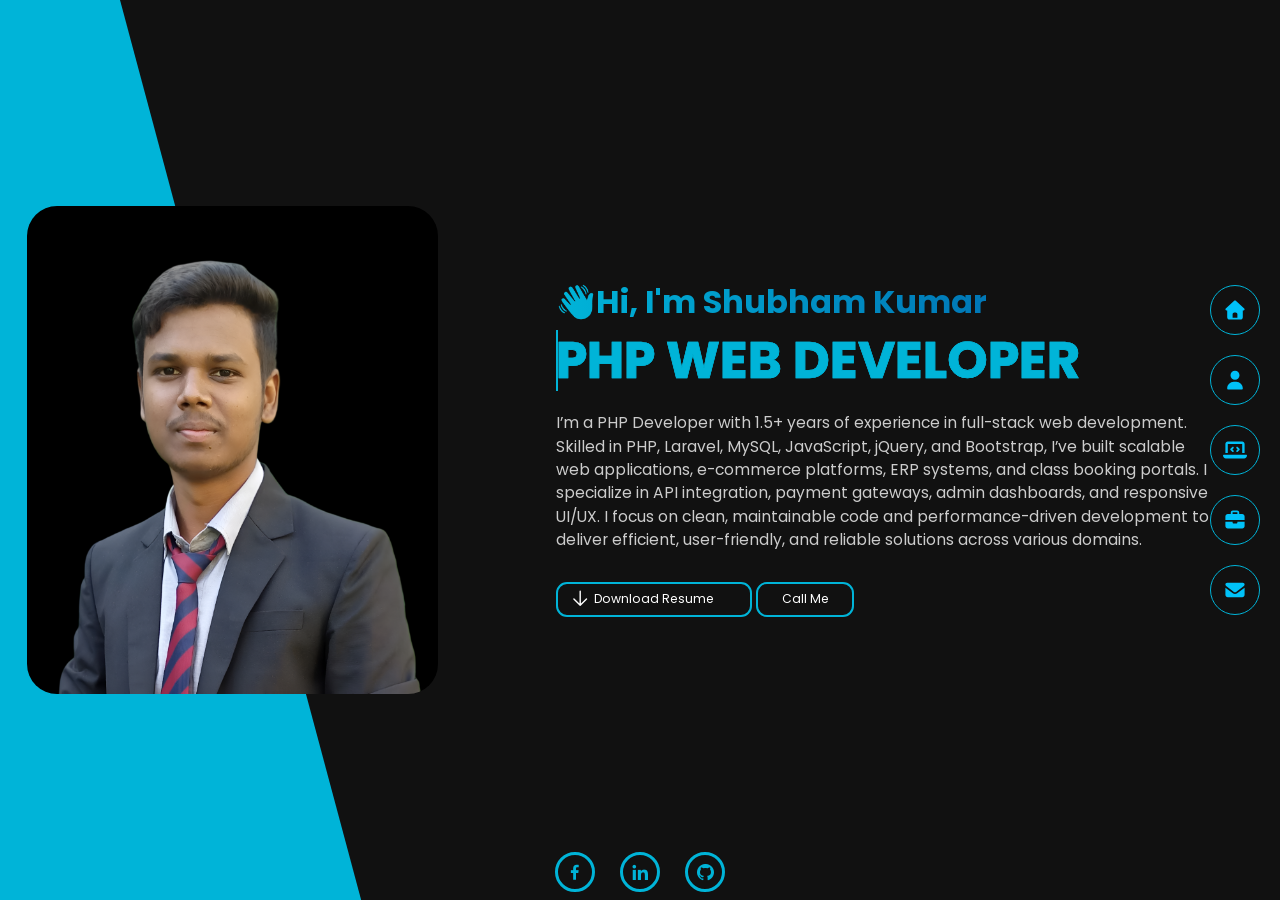
<file: index.html>
<!DOCTYPE html>
<html lang="en">

<head>
    <meta charset="UTF-8" />
    <meta name="viewport" content="width=device-width, initial-scale=1.0" />
    <title>Shubham Kumar Portfolio</title>
    <link rel="stylesheet" href="assets/css/bootstrap.min.css">
    <link rel="stylesheet" href="assets/css/bootstrap-grid.css">
    <link rel="stylesheet" href="assets/css/style.css">
    <link href='https://unpkg.com/boxicons@2.1.4/css/boxicons.min.css' rel='stylesheet'>
    <link href="https://fonts.googleapis.com/css2?family=Poppins:wght@400;600;700&display=swap" rel="stylesheet">
    <link rel="stylesheet" href="https://cdnjs.cloudflare.com/ajax/libs/font-awesome/6.5.0/css/all.min.css">


</head>

<body>
    <div class="sidebar background_added">
        <div class="icon" onclick="showSection('main')">
            <img src="assets/images/icon/house-solid-full.svg" alt="Home Icon" width="24" height="24">

            <span>
                <div class="upperside_arrow"><img src="assets/images/caret-up-fill.svg" alt=""></div>
                Home
            </span>
        </div>
        <div class="icon" onclick="showSection('about')">
            <img src="assets/images/icon/user-solid-full.svg" alt="aobut Icon" width="24" height="24">
            <span>
                <div class="upperside_arrow"><img src="assets/images/caret-up-fill.svg" alt=""></div>
                About
            </span>
        </div>
        <div class="icon" onclick="showSection('skills')">
            <img src="assets/images/icon/laptop-code-solid-full.svg" alt="skills Icon" width="24" height="24">
            <span>
                <div class="upperside_arrow"><img src="assets/images/caret-up-fill.svg" alt=""></div>
                Skills
            </span>
        </div>
        <div class="icon" onclick="showSection('experience')">
            <img src="assets/images/icon/briefcase-solid-full.svg" alt="Experience Icon" width="24" height="24">
            <span>
                <div class="upperside_arrow1"><img src="assets/images/caret-up-fill.svg" alt=""></div>
                Experience
            </span>
        </div>
        <div class="icon" onclick="showSection('contact')">
            <img src="assets/images/icon/envelope-solid-full.svg" alt="contact Icon" fill="white" width="24"
                height="24">
            <span>
                <div class="upperside_arrow"><img src="assets/images/caret-up-fill.svg" alt=""></div>
                Contact
            </span>
        </div>
    </div>
    <div class="home-section">
        <div class="main-section" id="main">
            <div class="row">
                <div class="col-6 col-lg-4 mx-auto col_responsive">
                    <div class="profile-img-container">
                        <img src="assets/images/shubham-image.png" alt="Steve Milner" />
                    </div>
                </div>
                <div class="col-12 col-md-10 col-lg-7 mx-auto laptop_responsive">
                    <div class="info home-content">
                        <h2><span>👋Hi, I'm Shubham Kumar</span></h2>
                        <div class="text-animate">
                            <h1>PHP WEB DEVELOPER</h1>
                        </div>
                        <p>
                            I’m a PHP Developer with 1.5+ years of experience in full-stack web development. Skilled in
                            PHP, Laravel, MySQL, JavaScript, jQuery, and Bootstrap, I’ve built scalable web
                            applications, e-commerce platforms, ERP systems, and class booking portals. I specialize in
                            API integration, payment gateways, admin dashboards, and responsive UI/UX. I focus on clean,
                            maintainable code and performance-driven development to deliver efficient, user-friendly,
                            and reliable solutions across various domains.
                        </p>
                        <!-- <a href="#about" class="btn-custom" onclick="showSection('about')">MORE ABOUT ME →</a> -->
                        <button class="custom-main-button">
                            <svg xmlns="http://www.w3.org/2000/svg" fill="none" viewBox="0 0 24 24" stroke-width="1.5"
                                stroke="currentColor" class="arrow-icon-down">
                                <path stroke-linecap="round" stroke-linejoin="round"
                                    d="M12 4.5v15m0 0l6.75-6.75M12 19.5l-6.75-6.75" />
                            </svg>
                            <a href="shubham_kumar.pdf" download>
                                <div class="custom-button-label">
                                    Download Resume
                                </div>
                            </a>
                        </button>
                        <button class="custom-main-button call-main-button">

                            <a href="tel:8882275881">
                                <div class="custom-button-label">
                                    Call Me
                                </div>
                            </a>
                        </button>
                    </div>
                </div>
                <div class="col-12">
                    <div class="socical_media">
                        <div class="home-sci">
                            <a href="https://www.facebook.com/shubham12301"><i class='bx bxl-facebook'></i></a>
                            <a href="https://www.linkedin.com/in/shubhamkumar8102/"><i class='bx bxl-linkedin'></i></a>
                            <a href="https://github.com/shubhamkumar7482"><i class='bx bxl-github'></i></a>
                        </div>
                        <div class="home-imgHover"></div>
                    </div>
                </div>
            </div>
            <div class="background-design"></div>
        </div>
    </div>

    <div class="sidebar background_added " style="display: none;">
        <div class="icon" onclick="showSection('main')">
            <img src="assets/images/icon/house-solid-full.svg" alt="Home Icon" width="24" height="24">
            <span>Home</span>
        </div>
        <div class="icon" onclick="showSection('about')">
            <img src="assets/images/icon/user-solid-full.svg" alt="aobut Icon" width="24" height="24">
            <span>About</span>
        </div>
        <div class="icon" onclick="showSection('skills')">
            <img src="assets/images/icon/laptop-code-solid-full.svg" alt="skills Icon" width="24" height="24">
            <span>Skills</span>
        </div>
        <div class="icon" onclick="showSection('experience')">
            <img src="assets/images/icon/briefcase-solid-full.svg" alt="Experience Icon" width="24" height="24">
            <span>Experience</span>
        </div>
        <div class="icon" onclick="showSection('contact')">
            <img src="assets/images/icon/envelope-solid-full.svg" alt="contact Icon" fill="white" width="24"
                height="24">
            <span>Contact</span>
        </div>
    </div>

    <section id="about">
        <div class="about_header">About Me</div>

        <div class="about-section">
            <!-- Timeline Box -->
            <div class="timeline-box">
                <div class="timeline-step">
                    <h5> Personal Introduction</h5>
                    <small><b>Name : </b> Shubam kumar </small> <br>
                    <small><b>Designation : </b> Full Stack Web Developer | PHP & Laravel Specialist</small><br>
                    <small><b>Location : </b> Delhi, India</small>
                </div>
                <div class="timeline-step">
                    <h5>Education</h5>
                    <small><b>BCA </b>| Asian School Of Business (CCSU) , Noida - ( 2020-2023 )</small> <br>
                    <small><b>XII ( BSEB ) </b>| Govt. Inter college, Katihar - ( 2018 - 2020 )</small><br>
                    <small><b>X ( BSEB ) </b> | Utkarmit Madhyamik school, Katihar</small>
                </div>
                <div class="timeline-step">
                    <h5>Experience</h5>
                    <small>Software Engineer - PHP | Maxtra Technologies ,Noida - ( July 2025 – Nov 2025 )</small>
                    <br>

                    <small>PHP Developer | VR Digital Solutions ( Janak Puri, Delhi ) - (Oct.‘23 - Dec. ‘24) </small>
                    <br>
                    <small>Web Developer Intern | Webscruise Technology For Innovators, Noida - (Oct‘22 - Feb ‘23)
                    </small>
                </div>
                <div class="timeline-step">
                    <h5>SKILLS</h5>
                    <small><b>Programming Language: </b> PHP, JavaScript, HTML5 , CSS3</small> <br>
                    <small><b>Libraries/Frameworks: </b> Bootstrap, Laravel, jQuery</small> <br>
                    <small><b>Tools/Platforms: </b> Visual Studio code, GitHub, Office, Figma</small> <br>
                    <small><b>Database: </b> MySQL database</small><br>
                    <small><b>Other: </b> API Integration, Payment Gateways (Razorpay, Instamojo), Responsive
                        Design</small>
                </div>
            </div>

            <!-- About Text Box -->
            <div class="about-text">
                <!-- Highlights with Counter -->
                <div class="highlight-boxes">
                    <div class="highlight">
                        <div class="number_about">
                            <div class="counter" data-target="2">0</div>
                            <div class="counter_icon">+</div>
                        </div>
                        <h4>Experience</h4>
                    </div>
                    <div class="highlight">
                        <div class="number_about">
                            <div class="counter" data-target="20">0</div>
                            <div class="counter_icon">+</div>
                        </div>
                        <h4>Projects</h4>
                    </div>
                    <div class="highlight">
                        <div class="number_about">
                            <div class="counter" data-target="15">0</div>
                            <div class="counter_icon">+</div>
                        </div>
                        <h4>API Integration</h4>
                    </div>
                    <div class="highlight">
                        <div class="number_about">
                            <div class="counter" data-target="100">0</div>
                            <div class="counter_icon">+</div>
                        </div>
                        <h4>Clean Code</h4>
                    </div>
                </div>
            </div>
        </div>

        <script>
            // Counter Animation
            const counters = document.querySelectorAll('.counter');
            counters.forEach(counter => {
                counter.innerText = '0';
                const updateCounter = () => {
                    const target = +counter.getAttribute('data-target');
                    const current = +counter.innerText;
                    const increment = target / 100;

                    if (current < target) {
                        counter.innerText = `${Math.ceil(current + increment)}`;
                        setTimeout(updateCounter, 20);
                    } else {
                        counter.innerText = target;
                    }
                };
                updateCounter();
            });
        </script>
    </section>

    <section id="skills" class="skills-modern-section">
        <h2>My Skills</h2>
        <div class="skills-modern-grid">
            <div class="skill-glass-card" title="3+ years experience with server-side logic">
                <div class="icon"><i class="fab fa-php"></i></div>
                <p>PHP</p>
            </div>
            <div class="skill-glass-card" title="Advanced Laravel app development">
                <div class="icon"><i class="fab fa-laravel"></i></div>
                <p>Laravel</p>
            </div>
            <div class="skill-glass-card" title="JavaScript logic, DOM, fetch API">
                <div class="icon"><i class="fab fa-js"></i></div>
                <p>JavaScript</p>
            </div>
            <div class="skill-glass-card" title="jQuery selectors, AJAX, UI effects">
                <div class="icon"><i class="fas fa-code"></i></div>
                <p>jQuery</p>
            </div>
            <div class="skill-glass-card" title="Semantic HTML and structure">
                <div class="icon"><i class="fab fa-html5"></i></div>
                <p>HTML</p>
            </div>
            <div class="skill-glass-card" title="Responsive design and styling">
                <div class="icon"><i class="fab fa-css3-alt"></i></div>
                <p>CSS</p>
            </div>
            <div class="skill-glass-card" title="UI components and grid system">
                <div class="icon"><i class="fab fa-bootstrap"></i></div>
                <p>Bootstrap</p>
            </div>
            <div class="skill-glass-card" title="Microsoft Word, Excel, PowerPoint">
                <div class="icon"><i class="fas fa-file-alt"></i></div>
                <p>MS Office</p>
            </div>
            <div class="skill-glass-card" title="Microsoft Word, Excel, PowerPoint">
                <div class="icon"><i class="fas fa-file-alt"></i></div>
                <p>MySQLi</p>
            </div>
            <div class="skill-glass-card" title="Microsoft Word, Excel, PowerPoint">
                <div class="icon"><i class="fas fa-file-alt"></i></div>
                <p>Git Hub</p>
            </div>

        </div>
    </section>

    <section id="experience">
        <h1>My Experience</h1>
        <div class="timeline">

            <div class="timeline-item">
                <div class="content">
                    <h3>Software Engineer - PHP </h3>
                    <span>July 2025 – Nov 2025 | Maxtra Technologies ,Noida </span>
                    <p>
                        Developed a complete MLM system with modules for User, Wallet, KYC, E-Shop, Offers, Withdrawal,
                        Fund Requests, and Query Management.
                        Focused on modular architecture, database optimization, and secure transaction handling
                        Tech Stack: PHP, MySQLi, AJAX, JavaScript, Bootstrap, HTML, CSS.


                    </p>
                </div>
            </div>

            <div class="timeline-item">
                <div class="content">
                    <h3>PHP Developer</h3>
                    <span>Oct 2023 – May 2025 | VR Digital Solutions, Janak Puri, Delhi</span>
                    <p>
                        Worked on complex web projects using PHP and Laravel. Built secure, dynamic applications,
                        integrated APIs,
                        handled payment gateways (Razorpay, Instamojo), and developed admin dashboards for ERP and
                        appraisal systems.
                    </p>
                </div>
            </div>

            <div class="timeline-item">
                <div class="content">
                    <h3>Web Developer Intern</h3>
                    <span>Oct 2022 – Feb 2023 | Webscruise Technology For Innovators, Noida</span>
                    <p>
                        Developed static and dynamic websites using PHP, JavaScript, jQuery, HTML, CSS, and MySQL.
                        Gained practical
                        experience in e-commerce website development and custom backend functionality.
                    </p>
                </div>
            </div>

        </div>
    </section>

    <section id="contact" class="modern-contact-section">
        <h2>Get In Touch</h2>


        <div class="modern-contact-wrapper">
            <!-- Contact Info -->
            <div class="contact-info-box">
                <h3>Contact Info</h3>
                <p><i class="fas fa-envelope"></i> &nbsp;shubhamkumar24023@gmail.com</p>
                <p><i class="fas fa-phone"></i> &nbsp;+91 9220839287</p>
                <p><i class="fas fa-map-marker-alt"></i> &nbsp;New Mahavir Nagar, Delhi, 110018</p>
                <div class="social-links">
                    <a href="https://www.linkedin.com/in/shk29" target="_blank"><i class="fab fa-linkedin"></i></a>
                    <a href="https://github.com/shubhamkumar7482" target="_blank"><i class="fab fa-github"></i></a>
                    <a href="https://shubhamkumar7482.github.io/My-Portfolio/" target="_blank"><i
                            class="fas fa-globe"></i></a>
                </div>
            </div>



            <!-- Contact Form -->
            <div class="modern-contact-container">
                <form class="modern-contact-form" onsubmit="submitContactForm(event)">
                    <div class="input-group">
                        <input type="text" name="name" required />
                        <label>Your Name</label>
                        <i class="fas fa-user"></i>
                    </div>
                    <div class="input-group">
                        <input type="email" name="email" required />
                        <label>Your Email</label>
                        <i class="fas fa-envelope"></i>
                    </div>
                    <div class="input-group">
                        <textarea name="message" rows="4" required></textarea>
                        <label>Your Message</label>
                        <i class="fas fa-comment-dots"></i>
                    </div>
                    <button type="submit"><i class="fas fa-paper-plane"></i> Send</button>
                </form>
            </div>
        </div>
    </section>

    <script src="assets/js/script.js"></script>
</body>

</html>
</file>
<file: assets/css/style.css>
* {
      margin: 0;
      padding: 0;
      box-sizing: border-box;
  }

  body {
      font-family: 'Poppins', sans-serif;
      background-color: #111;
      color: #fff;
      overflow-x: hidden;

  }

  :root {
      --bg-color: #081b29;
      --second-bg-color: #112e42;
      /* --text-color: #ededed; */
      /* --main-color: #00b4d8; */
      --main-color: #00b4d8;
      */ --primary-bg: #0D1117;
      --primary-accent: #00b4d8;
      --secondary-accent: #0077B6;
      --text-color: #E0E0E0;
      --card-bg: #1e1e1e;
      --hover-glow: #48CAE4;
      --error-color: #F94144;
  }


  .main-section {
      display: flex;
      min-height: 100vh;
      /* padding: 40px; */
      align-items: center;
  }

  .profile-img-container {
      flex: 1;
      /* max-width: 400px; */
      background: #000;
      border-radius: 30px;
      overflow: hidden;
      /* box-shadow: 0 0 15px rgba(255, 193, 7, 0.4); */
  }

  .profile-img-container img {
      width: 100%;
      display: block;
  }

  .info {
      flex: 2;
      padding: 40px;
  }

  .info h2 span {
      color: #00b4d8;
      font-weight: bold;
  }

  .info h1 {
      font-size: 3rem;
      font-weight: 800;
  }

  .info p {
      color: #ccc;
      margin-top: 20px;
      margin-bottom: 30px;
      font-size: .975em;
      /* text-align: justify; */
  }

  .btn-custom {
      border: 2px solid #00b4d8;
      border-radius: 30px;
      padding: 10px 25px;
      color: #fff;
      background: transparent;
      text-decoration: none;
      transition: 0.3s;
  }

  .btn-custom:hover {
      background-color: #00b4d8;
      color: #000;
  }

  .sidebar {
      position: fixed;
      right: 20px;
      top: 50%;
      transform: translateY(-50%);
      display: flex;
      flex-direction: column;
      gap: 20px;
      z-index: 999;
  }

  .sidebar .icon {
      width: 50px;
      height: 50px;
      background-color: #111111;
      color: #fff;
      display: flex;
      align-items: center;
      justify-content: center;
      border-radius: 50%;
      position: relative;
      cursor: pointer;
      transition: all 0.7s ease-in-out;
      border: 1px solid #00b4d8;
  }

  .sidebar .icon:hover {
      background-color: #00b4d8;
      color: #000;
  }

  .sidebar .icon span {
      position: absolute;
      right: 60px;
      background-color: #00b4d8;
      color: #000;
      padding: 5px 15px;
      border-radius: 30px;
      opacity: 0;
      transform: translateX(10px);
      transition: 0.3s;
      white-space: nowrap;
      font-size: 14px;
  }

  .sidebar .icon:hover span {
      opacity: 1;
      transform: translateX(0);
  }

  section {
      display: none;
      padding: 40px 20px 80px 20px;
  }

  section.active {
      display: block;
  }

  /* experience section style  */

  #skills h2 {
      text-align: center;
      font-size: 2.5em;
      margin-bottom: 60px;
      font-weight: 600;
      background: linear-gradient(to right, var(--primary-accent), var(--secondary-accent));
      -webkit-background-clip: text;
      -webkit-text-fill-color: transparent;
  }

  #experience h1 {
      text-align: center;
      font-size: 2.5em;
      margin-bottom: 60px;
      font-weight: 600;
      background: linear-gradient(to right, var(--primary-accent), var(--secondary-accent));
      -webkit-background-clip: text;
      -webkit-text-fill-color: transparent;
  }


  .timeline {
      max-width: 800px;
      margin: auto;
      position: relative;
  }


  .timeline::before {
      content: '';
      position: absolute;
      top: 0;
      left: 25px;
      width: 4px;
      height: 100%;
      background: linear-gradient(var(--primary-accent), var(--secondary-accent));
  }


  .timeline-item {
      position: relative;
      margin-bottom: 60px;
      padding-left: 60px;
  }


  .timeline-item::before {
      content: '';
      position: absolute;
      width: 30px;
      height: 30px;
      background: var(--primary-accent);
      border-radius: 50%;
      left: 12px;
      top: 10px;
      /* box-shadow: 0 0 15px var(--secondary-accent); */
      /* border: 4px solid var(--secondary-accent); */
      border: 2px solid #0f0;
      box-shadow: 0 0 8px #0f0;
  }


  .content {
      background: var(--card-bg);
      padding: 20px;
      border-radius: 15px;
      box-shadow: 0 0 15px rgba(0, 255, 255, 0.2);
      position: relative;
      opacity: 0;
      transform: translateY(40px);
      transition: all 0.6s ease;
      border: 2px solid transparent;
      animation: borderGlow 3s infinite linear;
  }


  .content.show {
      opacity: 1;
      transform: translateY(0);
  }


  .content:hover {
      transform: scale(1.03);
      box-shadow: 0 0 25px rgba(0, 255, 255, 0.4);
      transition: 0.3s ease;
  }


  .content h3 {
      color: var(--primary-accent);
      margin-bottom: 8px;
      font-size: 1.5rem;
      font-weight: 600;
  }

  .content p {
      font-size: .875em;
  }


  .content span {
      display: block;
      color: #aaa;
      margin-bottom: 10px;
      font-size: 0.9em;
  }


  @keyframes borderGlow {
      0% {
          border-color: var(--primary-accent);
          box-shadow: 0 0 1px var(--primary-accent);
      }


      50% {
          border-color: var(--secondary-accent);
          box-shadow: 0 0 2px var(--secondary-accent);
      }


      100% {
          border-color: var(--primary-accent);
          box-shadow: 0 0 4px var(--primary-accent);
      }
  }


  .skills-modern-section {
      text-align: center;
      padding: 80px 20px;
  }


  .skills-modern-grid {
      display: grid;
      grid-template-columns: repeat(auto-fit, minmax(140px, 1fr));
      gap: 30px;
      max-width: 1000px;
      margin: auto;
  }


  .skill-glass-card {
      backdrop-filter: blur(10px);
      background: rgba(255, 255, 255, 0.05);
      border: 1px solid rgba(255, 255, 255, 0.1);
      border-radius: 15px;
      padding: 15px;
      box-shadow: 0 0 10px rgba(90, 255, 255, 0.1);
      transition: all 0.3s ease;
      color: var(--text-color);
      position: relative;
      opacity: 0;
      transform: translateY(40px);
      animation: fadeInUp 1s forwards;
  }


  .skill-glass-card:hover {
      transform: translateY(-8px) scale(1.03);
      box-shadow: 0 0 25px rgba(90, 255, 255, 0.25);
      border: 1px solid rgba(90, 255, 255, 0.4);
  }


  .skill-glass-card .icon {
      font-size: 2em;
      margin-bottom: 15px;
      color: var(--primary-accent);
  }


  .skill-glass-card p {
      margin: 0;
      font-size: 1.1em;
      color: #5ff;
  }


  @keyframes fadeInUp {
      to {
          opacity: 1;
          transform: translateY(0);
      }
  }


  @media (max-width: 600px) {
      .timeline::before {
          left: 10px;
      }


      .timeline-item {
          padding-left: 40px;
      }


      .timeline-item::before {
          left: 0px;
      }
  }

  @media (min-width: 1020px) {
      .skills-modern-grid {
          max-width: 810px;
      }
  }

  /* experience style end  */

  /* skills and contact us  */
  .modern-contact-section {
      padding: 80px 20px;
      background: var(--primary-bg);
      text-align: center;
  }


  .modern-contact-section h2 {
      font-size: 2.5em;
      margin-bottom: 50px;
      font-weight: 600;
      background: linear-gradient(to right, var(--primary-accent), var(--secondary-accent));
      -webkit-background-clip: text;
      -webkit-text-fill-color: transparent;
  }


  .modern-contact-wrapper {
      display: flex;
      justify-content: center;
      align-items: flex-start;
      flex-wrap: wrap;
      gap: 40px;
      max-width: 1100px;
      margin: auto;
  }


  .contact-info-box {
      flex: 1 1 300px;
      background: rgba(255, 255, 255, 0.05);
      backdrop-filter: blur(10px);
      padding: 30px;
      border-radius: 20px;
      color: var(--text-color);
      border: 2px solid rgba(255, 255, 255, 0.1);
      box-shadow: 0 0 15px rgba(0, 255, 255, 0.1);
      text-align: left;
      transition: 0.4s ease;
  }


  .contact-info-box h3,
  .contact-info-box i,
  .social-links a {
      color: var(--primary-accent);
  }


  .contact-info-box p {
      margin-bottom: 24px;
      font-size: .975em;
  }


  .social-links {
      margin-top: 20px;
  }


  .social-links a {
      margin-right: 15px;
      font-size: 1.2em;
      transition: 0.3s ease;
  }


  .social-links a:hover {
      color: var(--secondary-accent);
      transform: scale(1.2);
  }


  .modern-contact-container {
      flex: 1 1 500px;
  }


  .modern-contact-form {
      width: 100%;
      background: rgba(255, 255, 255, 0.05);
      padding: 30px;
      border-radius: 20px;
      backdrop-filter: blur(12px);
      border: 1px solid rgba(255, 255, 255, 0.1);
      box-shadow: 0 0 25px rgba(0, 255, 255, 0.05);
      transition: all 0.4s ease;
  }


  .modern-contact-form:hover {
      box-shadow: 0 0 15px #48cae45c;
      border: 1px solid var(--hover-glow);
  }


  .input-group {
      position: relative;
      margin-bottom: 30px;
  }


  .input-group input,
  .input-group textarea {
      width: 100%;
      padding: 12px 40px 12px 15px;
      font-size: 1em;
      color: var(--text-color);
      background: transparent;
      border: none;
      border-bottom: 2px solid #444;
      outline: none;
      transition: 0.3s ease;
  }


  .input-group label {
      position: absolute;
      left: 15px;
      top: 12px;
      color: #aaa;
      font-size: 1em;
      pointer-events: none;
      transition: 0.3s ease;
  }


  .input-group i {
      position: absolute;
      right: 15px;
      top: 12px;
      color: var(--primary-accent);
      font-size: 1em;
      transition: 0.3s;
  }


  .input-group input:focus,
  .input-group textarea:focus {
      border-bottom: 2px solid var(--primary-accent);
  }


  .input-group input:focus~label,
  .input-group input:valid~label,
  .input-group textarea:focus~label,
  .input-group textarea:valid~label {
      top: -12px;
      font-size: 0.85em;
      color: var(--primary-accent);
  }


  .modern-contact-form button {
      width: 100%;
      padding: 12px;
      font-size: 1em;
      background: linear-gradient(135deg, var(--primary-accent), var(--secondary-accent));
      border: none;
      color: #000;
      font-weight: bold;
      border-radius: 10px;
      cursor: pointer;
      transition: 0.3s;
      display: flex;
      align-items: center;
      justify-content: center;
      gap: 8px;
  }


  .modern-contact-form button:hover {
      background: linear-gradient(135deg, var(--secondary-accent), var(--primary-accent));
      transform: scale(1.03);
  }


  @media (max-width: 768px) {
      .modern-contact-wrapper {
          flex-direction: column;
          align-items: stretch;
      }


      .contact-info-box {
          text-align: center;
      }
  }


  /* background */
  .background-design {
      position: fixed;
      height: 200%;
      width: 100%;
      transform: rotate(-15deg);
      left: -83%;
      top: -50%;
      background-color: #00b4d8;
      z-index: -1;
  }

  form input,
  form textarea {
      background-color: #222;
      border: none;
      padding: 10px;
      width: 100%;
      margin-bottom: 15px;
      color: #fff;
      border-radius: 10px;
  }

  .home-content h2 span {
      background: linear-gradient(to right, var(--primary-accent), var(--secondary-accent));
      -webkit-background-clip: text;
      -webkit-text-fill-color: transparent;
  }

  .home-content .text-animate {
      position: relative;
      width: 33.8rem;
  }


  .home-content .text-animate h1 {
      position: relative;
      font-size: 3.2rem;
      font-weight: 700;
      color: transparent;
      -webkit-text-stroke: 0.7px var(--main-color);
      background-image: linear-gradient(var(--main-color), var(--main-color));
      background-repeat: no-repeat;
      -webkit-background-clip: text;
      background-position: 0 0;
      animation: homeBgText 6s linear infinite;
      animation-delay: 2s;
  }

  .home-content .text-animate h1::before {
      content: '';
      position: absolute;
      top: 0;
      left: 0;
      width: 0;
      height: 100%;
      border-right: 2px solid var(--main-color);
      z-index: 1;
      animation: homeCursorText 6s linear infinite;
      animation-delay: 2s;
  }

  /* social meadia btn */
  .home-sci {
      position: absolute;
      bottom: .5rem;
      width: 170px;
      display: flex;
      justify-content: space-between;
  }

  .home-sci a {
      position: relative;
      display: inline-flex;
      justify-content: center;
      align-items: center;
      width: 40px;
      height: 40px;
      background-color: transparent;
      border: .2rem solid var(--main-color);
      border-radius: 50%;
      font-size: 20px;
      color: var(--main-color);
      z-index: 1;
      overflow: hidden;
      transition: .5s;
      text-decoration: none;
  }

  .home-sci a:hover {
      color: var(--bg-color);
  }

  .home-sci a::before {
      content: '';
      position: absolute;
      top: 0;
      left: 0;
      width: 0;
      height: 100%;
      background-color: var(--main-color);
      z-index: -1;
      transition: .5s;

  }

  .home-sci a:hover::before {
      width: 100%;
  }

  .socical_media {
      display: flex;
      justify-content: center;
      align-items: center;
  }



  /* Keyframe animation */
  @keyframes homeBgText {

      0%,
      100% {
          background-position: -33rem 0;
      }

      50% {
          background-position: 0 0;
      }
  }

  @keyframes homeCursorText {

      0%,
      100% {
          width: 0;
      }

      50% {
          width: 100%;
          opacity: 1;
      }

      55%,
      60% {
          opacity: 0;
      }
  }

  /* button css  */
  .custom-main-button {
      background-color: #ffffff00;
      color: #fff;
      width: 14em;
      height: 2.5em;
      border: var(--main-color) 0.2em solid;
      border-radius: 11px;
      text-align: right;
      transition: all 0.6s ease;
      position: relative;
      font-size: 0.875em;
  }

  .custom-main-button:hover {
      background-color: var(--main-color);
      cursor: pointer;
  }

  .arrow-icon-down {
      width: 1.6em;
      margin: -0.2em 0.8em 1em;
      position: absolute;
      display: flex;
      transition: all 0.6s ease;
  }

  .custom-main-button:hover .arrow-icon-down {
      transform: translateY(5px);
  }

  /* call me btn  */
  .call-main-button {
      width: 7em !important;
      font-size: .875em;
  }



  .custom-main-button a {
      text-decoration: none;
      color: white;
      font-size: .875em;
      text-align: center;
  }

  .custom-button-label {
      margin: 0 1.5em;
  }

  .sidebar .icon img {
      filter: brightness(0) invert(1);
      /* Turns black to white */
  }

  /* yellow on hover */
  /* .sidebar .icon img {
            filter: invert(69%) sepia(91%) saturate(529%) hue-rotate(1deg) brightness(101%) contrast(101%);
            transition: 0.3s ease;
        } */

  /* blue color on hover  */
  .sidebar .icon img {
      filter: invert(57%) sepia(72%) saturate(1442%) hue-rotate(151deg) brightness(97%) contrast(101%);
      transition: 0.3s ease;
  }


  /* white on hover */
  /* .sidebar .icon:hover img {
            filter: invert(100%) sepia(0%) saturate(0%) hue-rotate(0deg) brightness(100%) contrast(100%);
        } */

  /* Black on hover */
  .sidebar .icon:hover img {
      filter: invert(0%) sepia(0%) saturate(0%) hue-rotate(0deg) brightness(0%) contrast(100%);
  }


  @media (max-width: 768px) {
      .main-section {
          flex-direction: column;
          align-items: center;
          text-align: center;
      }

      .sidebar {
          flex-direction: row;
          top: unset;
          bottom: 20px;
          left: 50%;
          transform: translateX(-50%);
      }

      .background-design {
          display: none;
      }
  }

  @media (min-width: 770px) {

      .laptop_responsive {
          display: flex;
          justify-content: center;
          align-items: center;
      }
  }

  @media (min-width: 1350px) {
      .info {

          padding: 84px 80px 0px 0px;
      }

      .profile-img-container {
          max-width: 375px;
          margin-left: 100px;
      }

      .col_responsive {
          margin-left: 85px !important;
      }
  }

  /* about us section  */
  .about_header {
      display: flex;
      justify-content: center;
      align-items: center;
      color: #00b4d8;
      font-size: 2.5rem;
      font-weight: 600;
  }

  .about-section {
      padding: 20px 20px 80px 20px;
      max-width: 1200px;
      margin: auto;
      display: flex;
      flex-wrap: wrap;
      gap: 50px;
  }

  .timeline-box {
      flex: 1 1 300px;
      border-left: 3px solid #00b4d8;
      padding-left: 30px;
      position: relative;
  }

  .timeline-box::before {
      content: '';
      position: absolute;
      left: -9px;
      top: 0;
      bottom: 0;
      width: 18px;
  }

  .timeline-step {
      margin-bottom: 20px;
      position: relative;
  }

  .timeline-step::before {
      content: '';
      position: absolute;
      left: -38px;
      top: 6px;
      width: 16px;
      height: 16px;
      border-radius: 50%;
      background: #00b4d8;
      border: 2px solid #0f0;
      box-shadow: 0 0 8px #0f0;
  }

  .timeline-step h5 {
      margin-bottom: 5px;
      color: #00b4d8;
  }

  .timeline-step small {
      color: #fff;
  }

  .about-text {
      flex: 0 1 420px;
      /* background: rgba(255, 255, 255, 0.05);
            border: 1px solid rgba(255, 255, 255, 0.1);
            border-radius: 15px;
            padding: 40px;
            backdrop-filter: blur(10px);
            box-shadow: 0 0 15px rgba(0, 255, 255, 0.08); */
  }


  .highlight-boxes {
      display: grid;
      grid-template-columns: repeat(2, 1fr);
      gap: 20px 25px;
      margin-top: 30px;
  }

  .highlight {
      background: rgba(255, 255, 255, 0.05);
      padding: 15px 10px;
      border-radius: 12px;
      text-align: center;
      border: 1px solid rgba(255, 255, 255, 0.1);
      box-shadow: 0 0 8px rgba(90, 255, 255, 0.05);
      transition: transform 0.3s ease;
  }

  .highlight:hover {
      transform: scale(1.03);
      box-shadow: 0 0 15px rgba(90, 255, 255, 0.15);
  }

  .highlight .counter {

      font-size: 1.5em;
      color: #00b4d8;
      margin-bottom: 6px;
  }


  .highlight h4 {
      margin: 4px 0;
      font-size: 1em;
      color: #00b4d8;
  }

  .highlight .counter {
      font-size: 1.4em;
      font-weight: bold;
      color: #0f0;
      margin-bottom: 4px;
  }

  .number_about .counter_icon {
      font-size: 1.4em;
      font-weight: bold;
      color: #0f0;
      margin-bottom: 4px;
  }


  .number_about {
      display: flex;
      justify-content: center;
      align-items: center;
  }



  @media (min-width: 576px) and (max-width: 850px) {
      .background-design {
          display: none;
      }

      .sidebar .icon img {
          padding: 3px 2px;
      }

      .sidebar .icon {
          /* width: 122px; */
          height: 37px;
          padding: 5px;
      }

      .info {
          padding: 22px 30px;
          text-align: center;
      }

      .home-sci {
          position: relative;
          margin-top: 20px;
      }

      .sidebar {
          position: relative;
          justify-content: center;
          margin: 35px;
          position: static;
          transform: none;
          right: auto;
          top: auto;
          flex-direction: row;
          margin-top: 60px;

      }

      .sidebar .icon {
          width: auto;
      }

      .main-section {
          min-height: auto;

      }

      .sidebar .icon span {
          top: 45px;
          right: -17px;
      }

      .profile-img-container {
          max-width: 200px;
          margin: auto;
      }

      .home-content .text-animate {
          margin-left: 35px;
      }

      .main-section {
          margin-top: 75px;
      }

  }

  @media (max-width: 768px) {
      .about-section {
          flex-direction: column;
          padding: 50px 20px;
      }

      .about-text {
          padding: 25px;
      }

      .profile-img-container {
          max-width: 155px;
          display: inline-block;
      }


  }

  @media (max-width: 576px) {
      .highlight-boxes {
          grid-template-columns: 1fr;
      }

      .home-content .text-animate h1 {
          font-size: 1.5rem;
      }

      .home-content .text-animate {
          position: relative;
          width: 15.7rem;
          display: inline-block;
          text-align: center;
      }

      /* .home-content .text-animate h1::before {
                left: 51px;
            } */

      @keyframes homeBgText {

          0%,
          100% {
              background-position: -16rem 0;
          }

          50% {
              background-position: 0 0;
          }
      }

      @keyframes homeCursorText {

          0%,
          100% {
              width: 0;
          }

          50% {
              width: 100%;
              opacity: 1;
          }

          55%,
          60% {
              opacity: 0;
          }
      }

      .sidebar .icon img {
          padding: 3px 2px;
      }

      .sidebar .icon {
          /* width: 122px; */
          height: 37px;
          padding: 5px;
      }

      .info {
          padding: 22px 30px;
      }

      /* .socical_media {
                position: relative;
            } */
      .home-sci {
          position: relative;
          margin-top: 20px;
      }

      .sidebar {
          position: relative;
      }

      .sidebar {
          justify-content: center;
          margin: 35px;
          position: static;
          transform: none;
          right: auto;
          top: auto;
      }

      .sidebar .icon {
          width: auto;
      }

      .main-section {
          min-height: auto;

      }

      .info h2 span {
          font-size: 17px;
      }

      .info p {
          margin-top: 8px;
      }

      .sidebar .icon span {
          top: 45px;
          right: -17px;
      }

      .upperside_arrow {
          position: absolute;
          top: -15px;
          left: 27px;
      }

      .upperside_arrow1 {
          position: absolute;
          top: -14px;
          left: 57px;
      }

      span>div>img {
          filter: invert(53%) sepia(100%) saturate(329%) hue-rotate(158deg) brightness(92%) contrast(91%) !important;
      }

  }

  .highlight .counter {
      font-size: 1.8em;
      color: #00b4d8;
      margin-bottom: 8px;
  }

  .highlight h4 {
      margin: 5px 0;
      font-size: 1.1em;
      color: #00b4d8;
  }

  .highlight .counter {
      font-size: 1.6em;
      font-weight: bold;
      color: #0f0;
  }

  @media (max-width: 430px) {
      .info p {
          font-size: .775em;
      }

      .profile-img-container {
          max-width: 100px;
          display: inline-block;
      }

      .home-content h2 span {
          font-size: 16px;
      }

      .info {
          flex: 2;
          padding: 10px 15px;
      }

      .sidebar .icon img {
          padding: 3px 2px;
      }

      .sidebar .icon {
          height: 37px;
          padding: 5px;
      }
  }

  @media (min-width:992px) {
      span .upperside_arrow {
          display: none;
      }

      .upperside_arrow1 img {
          display: none;
      }
  }
</file>
